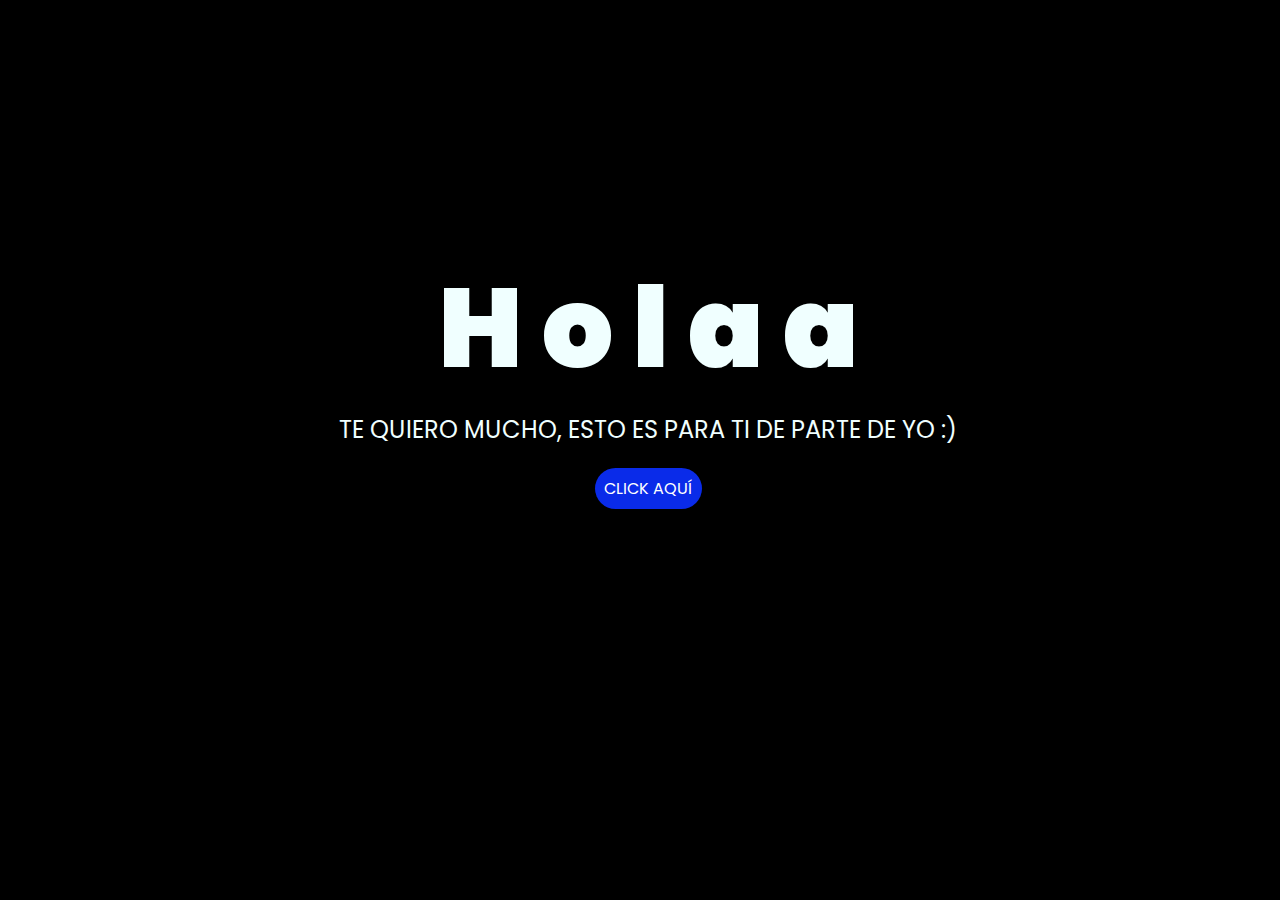
<file: index.html>
<!DOCTYPE html>
<html lang="es">

<head>
    <meta charset="UTF-8">
    <meta http-equiv="X-UA-Compatible" content="IE=edge">
    <meta name="viewport" content="width=device-width, initial-scale=1.0">
    <link rel="stylesheet" href="css/style.css">
    <link rel="icon" href="img/flowers.png" type="image/x-icon">
    <title>Flowers</title>
</head>

<body>
    <div class="greetings">
        <span>H</span>
        <span>o</span>
        <span>l</span>
        <span>a</span>
        <span>a</span>
    </div>
    <div class="description">
        <span>TE QUIERO MUCHO, ESTO ES PARA TI DE PARTE DE YO :)</span>
    </div>
    <div class="button">
        <button class="botones">
            <a href="flower.html" style="color: #fff;">CLICK AQUÍ</a>
        </button>
    </div>

</body>

</html>
</file>
<file: css/style.css>
@import url('https://fonts.googleapis.com/css2?family=Poppins:ital,wght@0,500;1,900&display=swap');
*{
    font-family: 'Poppins',cursive;
}
body{
    color: azure;
    width: 100%;
    height: 82vh;
    display: flex;
    flex-direction: column;
    align-items: center;
    justify-content: center;
    background-color: black;
    /* padding-top: -30; */
}

.botones{
    padding: 9px;
    border-radius: 80px;
    background-color: transparent;
    border: none;
}

.botones a{
    background-color: #0a2be9;
    padding: 9px;
    border-radius: 80px;
    -webkit-border-radius: 80px;
    -moz-border-radius: 80px;
    -ms-border-radius: 80px;
    -o-border-radius: 80px;

}

.botones a:focus{
    background-color: rgb(50, 194, 194);
}

.greetings{
    font-size: 7rem;
    font-weight: 900;
}
.greetings > span{
    animation: glow 2.5s ease-in-out infinite;
}
@keyframes glow{
    0%, 100%{
        color: #fff;
        text-shadow: 0 0 12px #39c6d6, 0 0 50px #39c6d6, 0 0 100px #39c6d6;
    }
    10%, 90%{
        color: #111;
        text-shadow: none;
    }
}
.greetings > span:nth-child(2){
    animation-delay: .2s ;
}
.greetings > span:nth-child(3){
    animation-delay: .4s ;
}
.greetings > span:nth-child(4){
    animation-delay: .6s;
}
.greetings > span:nth-child(5){
    animation-delay: .8s;
}
.greetings > span:nth-child(6){
    animation-delay: 1s;
}

.description{
    font-size: 1.5rem;
    margin-bottom: 20px;
}

.button a{
    text-decoration: none;
    font-size: 1rem;
    color: #111;
}

@media screen and (max-width:574px){
    .greetings{
        display: block;
        font-size: 4rem;
        font-weight: 800;
        text-align: center;
    }
    .description{
        font-size: 2rem;
    }
    
    .button a{
        font-size: 1rem;
    }
}
</file>
